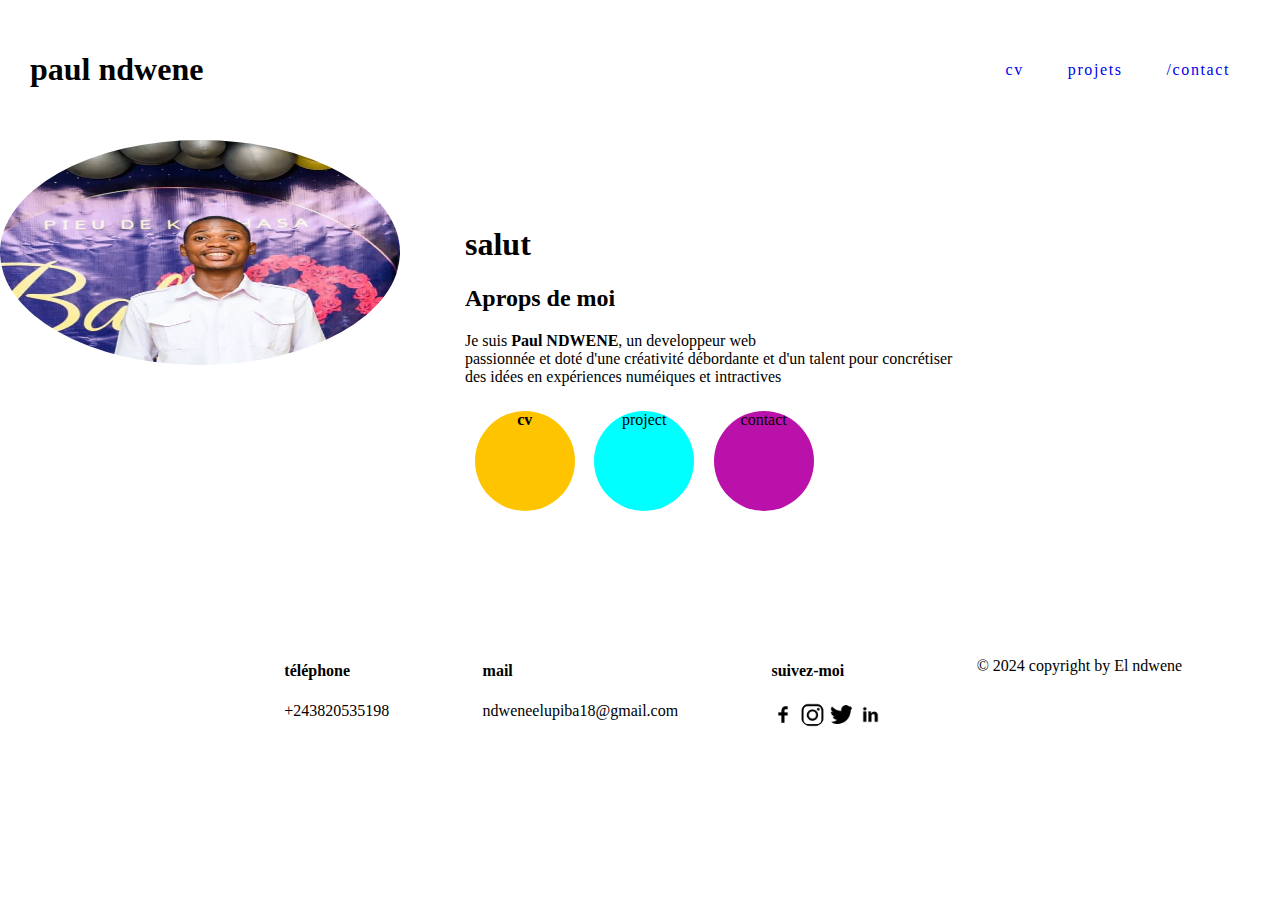
<file: index.html>
<!DOCTYPE html>
<html lang="fr">
    <head>
        <meta charset="utf-8">
        <meta name="viewport" content="width=device-width, initial-scale=1">
        <link rel="stylesheet" href="style.css">
        <title>projet portfolio</title>
        
    </head>
    <body>
        <header>
            <h1>paul ndwene</h1>
            <nav>
                <ul class="nav_links">
                    <li><a href="cv.html">cv</a></li>
                    <li><a href="projets bac/index.html">projets</a></li>
                    <li><a href="contact.html">/contact</a></li>
                </ul>
            </nav>
            
            </div>
        </header>
        <main class="bloc">
               <div>
                <img src="photo/el photo.jpg " width="400px" height="50%" alt="el photo">
               </div>
                <div class="container">
                    <h1>
                        salut
                    </h1>
                    <h2>Aprops de moi</h2>
                    <p>Je suis <strong>Paul NDWENE</strong>, un developpeur web <br>
                    passionnée et doté d'une créativité débordante et d'un talent pour concrétiser <br> des idées en expériences numéiques et intractives 
                    
                    </p>
                    
                        <div class="container-1">
                            <div class="item-1"><strong>cv</strong></div>
                            <div class="item-2">project</div>
                            <div class="item-3">contact</div>
                            
                        </div>
                    </div>
                   
                </div>
                
        </main>
    </body>
    <footer>
        <div class="container-2">
            <div class="barre1"></div><br>
            
            <div>
                <h4>téléphone</h4>
                <p>+243820535198</p>
            </div>
            <div>
                <h4>mail</h4>
                <p>ndweneelupiba18@gmail.com</p>
            </div>
            <di>
                <h4>suivez-moi</h4>
                <div class="social">
                    <img src="photo/facebook_social_icon.png" width="25px" alt="photo facebook_social_icon">
                    <img src="photo/instagram_icon.png" width="25px" alt="photo instagram_icon">
                    <img src="photo/twitter_social_icon.png" width="25px" alt="photo fa-twitter">
                    <img src="photo/linkedin_social_icon.png" width="25px" alt="photo linkedin_social_icon">
            
                </div>
                
            </di>
            <div>
            
            
                <p>© 2024 copyright by El ndwene</p>
            
            </div>
            </div>
           
        </div>
    </footer>
</html>
</file>
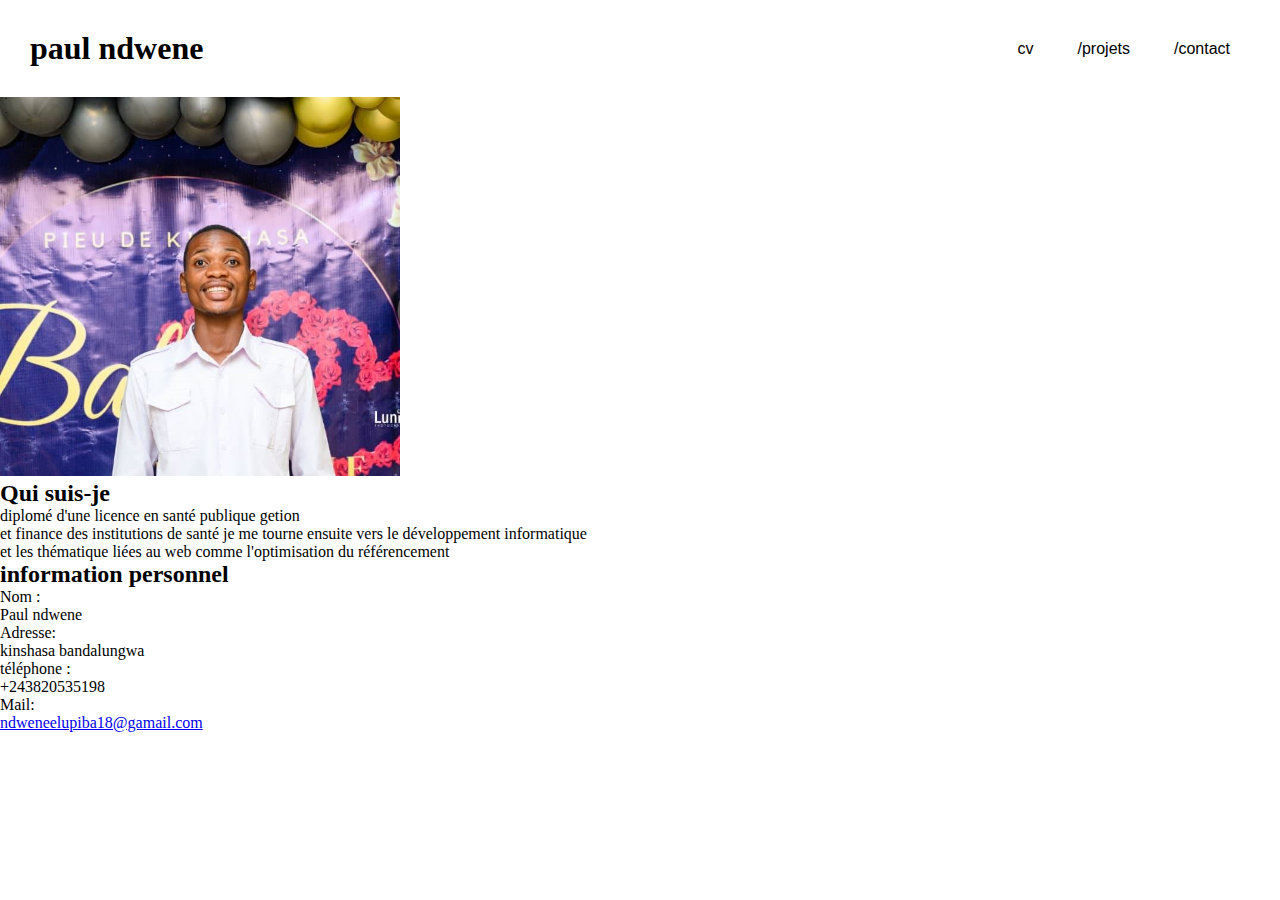
<file: cv.html>
<!DOCTYPE html>
<html lang="fr">
    <head>
        <meta charset="utf-8">
        <meta name="viewport" content="width=device-width, initial-scale=1">
        <link rel="stylesheet" href="cv.css">
        <title>cv</title>

    </head>
    <body>
        <header>
            <h1>paul ndwene</h1>
            <nav>
                <ul class="nav_links">
                    <li><a href="">cv</a></li>
                    <li><a href="">/projets</a></li>
                    <li><a href="">/contact</a></li>
                </ul>
            </nav>
        </header>
        <section class="col_3" >
            <div class="image">
                <img src="photo/el photo.jpg" width="400px" alt="photo profil">
            </div>
            <div class="prez">
                <h2>Qui suis-je</h2>
                <p>diplomé d'une licence en santé publique getion <br>et finance des institutions de santé
                    je me tourne ensuite vers le développement informatique <br>et les thématique liées au web comme l'optimisation
                    du référencement
                </p>
            </div>
            <div class="contact">
                <h2>information personnel</h2>
                <div class="contact_flex">
                    <p>Nom :</p>
                    <p>Paul ndwene</p>
                </div>
                <div class="contact_flex">
                    <p>Adresse:</p>
                    <p>kinshasa bandalungwa</p>
                </div>
                <div class="contact_flex">
                    <p>téléphone :</p>
                    <p>+243820535198</p>
                </div>
                <div class="contact_flex">
                    <p>Mail:</p>
                    <p><a href="ndwenelupiba18@gmail.com">ndweneelupiba18@gamail.com</a></p>
                </div>
                <div class="social">
                    
                </div>
                
            </div>
        
        </section>
    </body>
</html>
</file>
<file: style.css>
body{
    margin: 0px;
    padding: 0px;
}
header {
    display: flex;
    justify-content: space-between;
    align-items: center;
    padding: 30px;
}

h1 {
    cursor: pointer;
}

.nav_links {
    list-style: none;
}

.nav_links li {
    display: inline-block;
    padding: 0px 20px;
    justify-content: space-around;
}
   


ul li a{
    letter-spacing: 0.1rem;
    text-decoration: black;
}
ul li a:hover{
    color: #ffd358;
    text-decoration: underline;
}
/* debut bloc*/
.bloc{
    display: flex;
    width: 1300px;
    height: 450px;
    background-color: rgb(255, 255, 255);
    margin: 0 auto;
    content: center;
    justify-content: none;
}
img{
    margin: 0%;
    border-left: #030303;
    border-radius: 50%;
    margin: auto;
    padding: 0%;

}
.container{
    margin: 5%;
    justify-content: center;
}
.item-1{
    border: 5px bisque;
    border-radius: 50%;
    background-color: rgb(255, 196, 0);
    width: 100px;
    height: 100px;
    padding: 0;
    margin: 2%;
    
}
.item-2{
    border: 5px bisque;
        border-radius: 50%;
        background-color: rgb(0, 255, 255);
        width: 100px;
        height: 100px;
        padding: 0;
        text-align: center;
        margin: 2%;
}

.item-3{
    border: 5px bisque;
    border-radius: 50%;
    background-color: rgb(185, 17, 169);
     width: 100px;
     height: 100px;
     padding: 0;
     text-align: center;
     margin: 2%;
}
.container-1{
    text-align: center;
    display: flex;

    margin: 0;
    padding: 0;
}
/*début footer*/


.container-2{
    display: flex;
    justify-content: space-around;
    margin: 2%;
    padding: 2%;
}








/* max-width, dsi l'écran est inf ou égal alors {...} */
/* max-width=desktop-first*/
/* min-width, si l'écran est supérieur ou égal ,alors {...} */
/* min-width=mobile-first */
/* all , print , screen , soeech */

@media screen and (max-width:1229px) {
    .bloc {
        flex-direction: column;
        height: auto;
        align-items: center;
    }
    .container{
        text-align: center;
    }
    .container p{
        text-align: center;
    }
      
    header{
        text-align: center;
    }

.circle_sub{
    text-align: center;
}

}
/* lier le deux */
@media screen and (min-width:800px)  and (max-width:1000px) {
    .bloc {
            flex-direction: column;
            height: auto;
            align-items: center;
        }
    
        .container {
            text-align: center;
        }
    
        .container p {
            text-align: center;
        }
    
        header {
            text-align: center;
        }
    
        .circle_sub {
            text-align: center;
        }
}
</file>
<file: cv.css>
*{
    margin: 0;
    padding: 0;
}
header{
   display: flex;
   justify-content: space-between;
   align-items: center;
   padding: 30px;
    
}
.nav_links{
    list-style: none;
    
}
.nav_links li{
    display: inline-block;
    padding: 0px 20px;
    justify-content: space-around;
    
}
li a{
    font-family: "Montserrat", sans-serif;
    font-weight: 500px;
    font-size: 16px;
    color: black;
    text-decoration: none;
}
</file>
